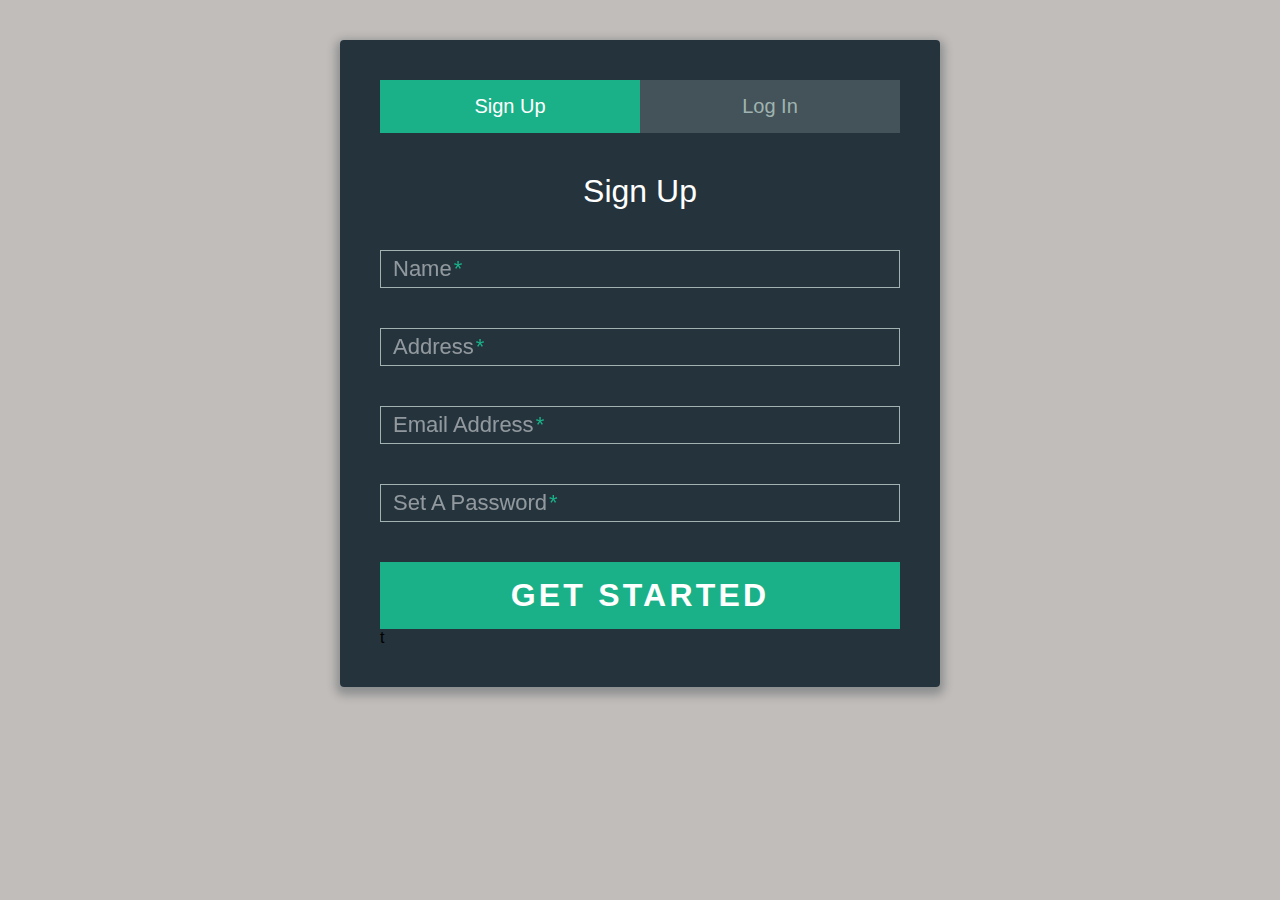
<file: index.html>
<!doctype html>

<html lang="en">
<head>
  <meta charset="utf-8">

  <title>The Bank</title>
  <meta name="description" content="The Bank">

  <link rel="stylesheet" href="css/styles.css?v=1.0">

</head>

<body>
<div class="form">
      <ul class="tab-group">
        <li class="tab active"><a href="#signup">Sign Up</a></li>
        <li class="tab"><a href="#login">Log In</a></li>
      </ul>
      
      <div class="tab-content">
        <div id="signup">   
          <h1>Sign Up</h1>
                
            <div class="field-wrap">
              <label>
                Name<span class="req">*</span>
              </label>
              <input type="text" required autocomplete="off" id="submitFormInput1"/>
            </div>

            <div class="field-wrap">
                <label>
                  Address<span class="req">*</span>
                </label>
                <input type="text"required autocomplete="off" id="submitFormInput2"/>
              </div>

          <div class="field-wrap">
            <label>
              Email Address<span class="req">*</span>
            </label>
            <input type="email"required autocomplete="off" id="submitFormInput3"/>
          </div>
          
          <div class="field-wrap">
            <label>
              Set A Password<span class="req">*</span>
            </label>
            <input type="password"required autocomplete="off" id="submitFormInput4"/>
          </div>
          
          <button type="submit" class="button button-block" id="submitregister">Get Started</button>          

        </div>
        
        <div id="login">   
          <h1>Welcome Back!</h1>         
            <div class="field-wrap">
            <label>
              Email Address<span class="req">*</span>
            </label>
            <input type="email"required autocomplete="off" id="loginFormInput1"/>
          </div>
          
          <div class="field-wrap">
            <label>
              Password<span class="req">*</span>
            </label>
            <input type="password"required autocomplete="off" id="loginFormInput2"/>
          </div>
          
          <button class="button button-block" id="submitlogin">Log In</button>
        
        </div>
        
      </div>t
      
</div> <!-- /form -->

  <script src="https://ajax.googleapis.com/ajax/libs/jquery/3.3.1/jquery.min.js"></script>
  <script src="js/scripts.js"></script>
  <script>
  $(document).ready(function($) {

    $('#submitlogin').on('click', function () {

        var loginEmail = $('#loginFormInput1').val();
        var loginPW = $('#loginFormInput2').val();
        _data = {
                "email": loginEmail,
                "password": loginPW
            }
        $.ajax({
            type: "POST",
            dataType: 'json',
            contentType: "application/json; charset=utf-8",
            url:'http://localhost:8080/api/bank/login',
            data: JSON.stringify( _data ),
            statusCode: {
                        200: function(response) {
                          window.location.href = 'bank_account.html?'+response;
                          console.log(response);
                        }
                        },
            success: function(data) {        
            },
            error: function() {
                console.log("Data didn't get sent!!");
            }
        })
    });
    $('#submitregister').on('click', function () {
        var query = window.location.search.substring(1);
        var vars = query.split("?");
        var submitname = $('#submitFormInput1').val();
        var submitaddress = $('#submitFormInput2').val();
        var submitemail = $('#submitFormInput3').val();
        var submitpassword = $('#submitFormInput4').val();
        _data = {
                "name": submitname,
                "address": submitaddress,
                "email": submitemail,
                "password": submitpassword,
            }
        $.ajax({
            type: "POST",
            dataType: 'json',
            contentType: "application/json; charset=utf-8",
            url:'http://localhost:8080/api/bank/register',
            data: JSON.stringify( _data ),
            statusCode: {
                        200: function(response) {
                          window.location.href = 'bank_account.html?'+response;
                        }
                        },
            success: function(data) {        
            },
            error: function() {
                console.log("Data didn't get sent!!");
            }
        })
    });
})
  </script>
</body>
</html>
</file>
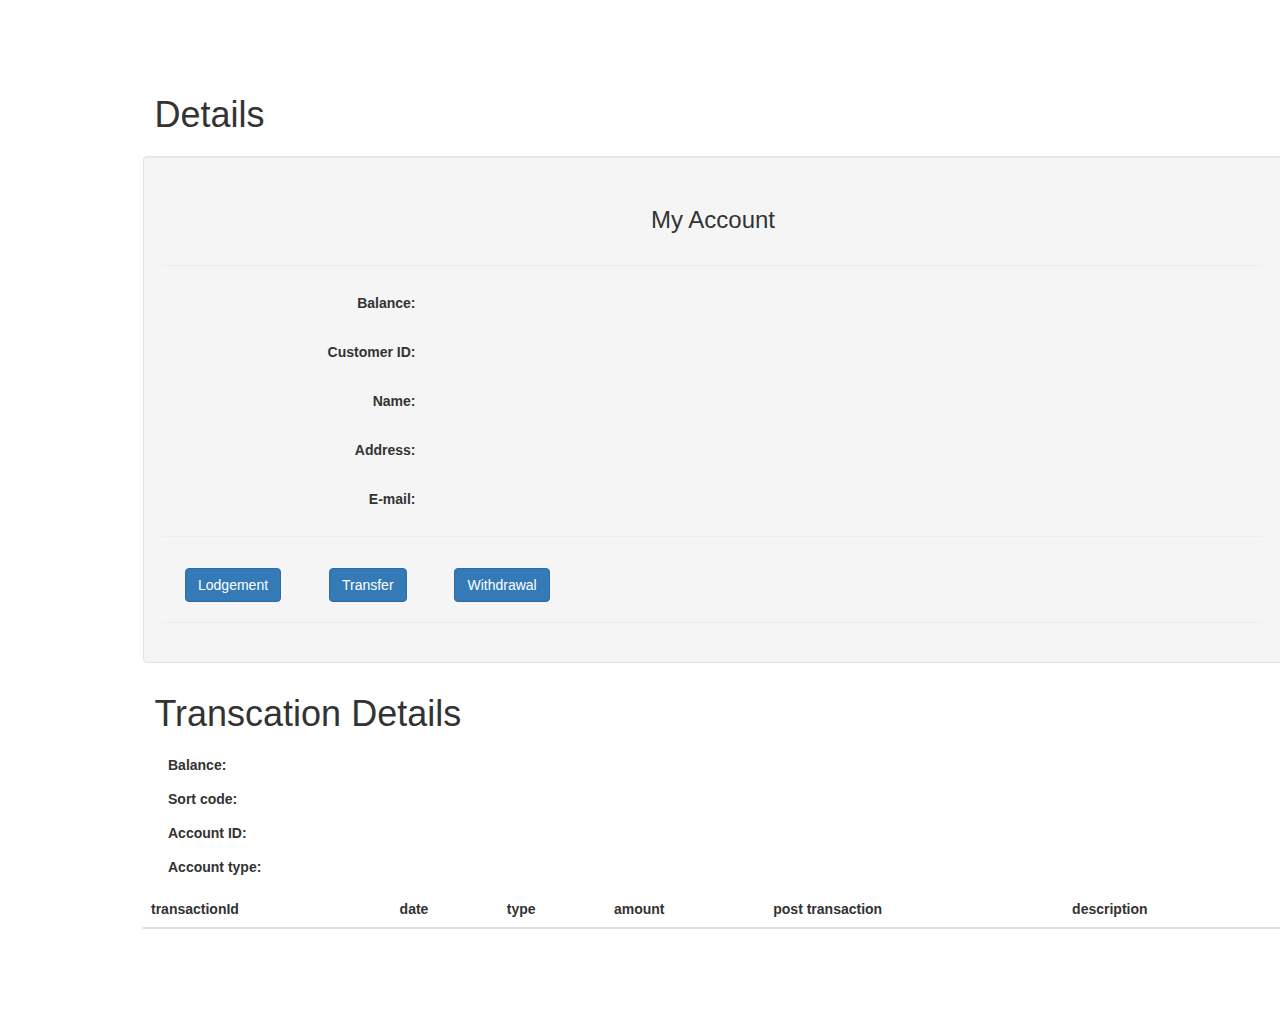
<file: account_details.html>
<!doctype html>

<html lang="en">
<head>
  <meta charset="utf-8">

  <title>The Bank</title>
  <meta name="description" content="The Bank">

  <link rel="stylesheet" href="css/bank_account.css?v=1.0">
  <!-- Latest compiled and minified CSS -->
<link rel="stylesheet" href="https://maxcdn.bootstrapcdn.com/bootstrap/3.3.7/css/bootstrap.min.css" integrity="sha384-BVYiiSIFeK1dGmJRAkycuHAHRg32OmUcww7on3RYdg4Va+PmSTsz/K68vbdEjh4u" crossorigin="anonymous">

</head>

<body>
    <div class="container">
        <h1>Details</h1>
            <div class="well">
                <form class="form-horizontal">
                <h3 class="text-center">My Account</h3>
                <hr />
                <div class="form-group">
                    <label class="control-label col-sm-3">Balance:</label>
                    <div class="form-control-static col-sm-7">
                        <label class="getbalance"></label>
                    </div>
                </div>
                <div class="form-group">
                    <label for="id" class="control-label col-sm-3">Customer ID:</label>
                    <div class="form-control-static col-sm-7">
                        <label id="userID"></label>
                    </div>
                </div>
                <div class="form-group">
                    <label for="name" class="control-label col-sm-3">Name:</label>
                    <div class="form-control-static col-sm-3">
                    <label id="userName"></label>
                    </div>
                </div>
                <div class="form-group">
                    <label for="address" class="control-label col-sm-3">Address:</label>
                    <div class="form-control-static col-sm-3">
                        <label id="userAddress"></label>
                    </div>
                </div>
                <div class="form-group">
                    <label for="email" class="control-label col-sm-3">E-mail:</label>
                    <div class="form-control-static col-sm-3">
                        <label id="userEmail"></label>
                    </div>
                </div>
                </form>
                <hr />
                <button type="button" class="btn btn-primary padding" id="lodgement">
                    Lodgement
                </button>
                <button type="button" class="btn btn-primary padding" id="transfer">
                    Transfer
                </button>
                <button type="button" class="btn btn-primary padding" id="withdrawal">
                    Withdrawal
                </button>
                <hr />

                <!-- lodgement -->
                <div class="padding"  id="lodgementSelection" style="display: none;">
                    <h2>Lodgement Form</h2>
                    <form id="lodgementForm">
                        <div class="form-group">
                            <label for="lodgementFormInput1">Amount</label>
                            <input type="number" min="0" class="form-control" id="lodgementFormInput1">
                        </div>
                        <div class="form-group">
                            <label for="lodgementFormInput2">Description</label>
                            <input type="text" class="form-control" id="lodgementFormInput2">
                        </div>
                    </form>
                    <button type="button" class="btn btn-primary padding-t" id="SubmitLodgement">
                        Submit
                    </button>
                    <button type="button" class="btn btn-primary padding-t" id="cancelLodgement">
                        Cancel
                    </button>
                    <hr />
                </div>

                <!-- transfer -->
                <div class="padding"  id="transferSelection" style="display: none;">
                    <h2>Transfer Form</h2>
                    <form id="transferForm">
                        <div class="form-group">
                            <label for="transferFormInput1">Amount</label>
                            <input type="number" min="0" class="form-control" id="transferFormInput1" name="amount">
                        </div>
                        <div class="form-group">
                            <label for="transferFormInput2">Description</label>
                            <input type="text" class="form-control" id="transferFormInput2" name="description">
                        </div>
                        <div class="form-group">
                            <label for="transferFormInput3">To another account</label>
                            <input type="text" class="form-control" id="transferFormInput3" placeholder="account id" name="anotherAccount">
                        </div>
                    </form>
                    <button type="button" class="btn btn-primary padding-t" id="SubmitTransfer">
                        Submit
                    </button>
                    <button type="button" class="btn btn-primary padding-t" id="cancelTransfer">
                        Cancel
                    </button>
                    <hr />
                </div>

                <!-- withdrawal -->
                <div class="padding"  id="withdrawalSelection" style="display: none;">
                    <h2>Withdrawal Form</h2>
                    <form id="withdrawalForm">
                        <div class="form-group">
                            <label for="withdrawalFormInput1">Amount</label>
                            <input type="number" min="0" class="form-control" id="withdrawalFormInput1">
                        </div>
                        <div class="form-group">
                            <label for="withdrawalFormInput2">Description</label>
                            <input type="text" class="form-control" id="withdrawalFormInput2">
                        </div>
                    </form>
                    <button type="button" class="btn btn-primary padding-t" id="SubmitWithdrawal">
                        Submit
                    </button>
                    <button type="button" class="btn btn-primary padding-t" id="cancelWithdrawal">
                        Cancel
                    </button>
                    <div class="alert alert-success padding-t" role="alert" id="withdrawal-success" style="display: none;">Success</div>
                    <div class="alert alert-danger padding-t" role="alert" id="withdrawal-danger" style="display: none;"></div>
                    <hr />
                </div>
            </div>
            <!-- transcation list -->
            <div class="transcationList">
                    <h1>Transcation Details</h1>
                    <div class="row" style="margin-left:10px">
                        <label for="balance" class="control-label col-sm-3">Balance:</label>
                        <div class="form-control-static col-sm-7">
                            <label class="getbalance"></label>
                        </div>
                        <label for="sortCode" class="control-label col-sm-3">Sort code:</label>
                        <div class="form-control-static col-sm-7">
                            <label id="usersortCode"></label>
                        </div>
                        <label for="accountid" class="control-label col-sm-3">Account ID:</label>
                        <div class="form-control-static col-sm-7">
                            <label id="useraccountID"></label>
                        </div>
                        <label for="accountType" class="control-label col-sm-3">Account type:</label>
                        <div class="form-control-static col-sm-7">
                            <label id="getaccountType"></label>
                        </div>
                    </div>
                <table class="table table-striped">
                    <thead>
                        <tr>
                            <th scope="col">transactionId</th>
                            <th scope="col">date</th>
                            <th scope="col">type</th>
                            <th scope="col">amount</th>
                            <th scope="col">post transaction</th>
                            <th scope="col">description</th>
                        </tr>
                    </thead>
                    <tbody class="transcationTable">
                    </tbody>
                </table>
            </div>
        </div>
<script src="https://ajax.googleapis.com/ajax/libs/jquery/3.3.1/jquery.min.js"></script>
<script>
        $(document).ready(function($) {
            // lodgement
        $("#lodgement").click(function(){
            document.getElementById("lodgementSelection").style.display="block";
        });
        $("#cancelLodgement").click(function(){
            document.getElementById("lodgementSelection").style.display="none";
            document.getElementById("lodgementFormInput1").value = "";
            document.getElementById("lodgementFormInput2").value = "";
        });
        // transfer
        $("#transfer").click(function(){
            document.getElementById("transferSelection").style.display="block";
        });
        $("#cancelTransfer").click(function(){
            document.getElementById("transferSelection").style.display="none";
            document.getElementById("transferFormInput1").value = "";
            document.getElementById("transferFormInput2").value = "";
            document.getElementById("transferFormInput3").value = "";
        });
        // withdrawal
        $("#withdrawal").click(function(){
            document.getElementById("withdrawalSelection").style.display="block";
        });
        $("#cancelWithdrawal").click(function(){
            document.getElementById("withdrawalSelection").style.display="none";
            document.getElementById("withdrawalFormInput1").value = "";
            document.getElementById("withdrawalFormInput2").value = "";
        });

        $('#SubmitLodgement').on('click', function () {
            var query = window.location.search.substring(1);
            var vars = query.split("?");
            var vars2 = query.split("&");
            var lodgementAmount = $('#lodgementFormInput1').val();
            var lodgementDescription = $('#lodgementFormInput2').val();
            console.log(vars,lodgementAmount,lodgementDescription)
            _data = {
                    "type": "credit",
                    "amount": lodgementAmount,
                    "postTransaction": 0,
                    "description": lodgementDescription,
                    "accountId": vars2[1]
                }
            $.ajax({
                type: "POST",
                dataType: 'json',
                contentType: "application/json; charset=utf-8",
                url:'http://localhost:8080/api/bank/credit',
                data: JSON.stringify( _data ),
                statusCode: {
                            204: function() {
                                setTimeout(
                                    function() 
                                    {
                                        location.reload();
                                    }, 100);
                            }
                            },
                success: function(data) {        
                },
                error: function() {
                    console.log("Data didn't get sent!!");
                }
            })
        });
        $('#SubmitWithdrawal').on('click', function () {
            var query = window.location.search.substring(1);
            var vars = query.split("?");
            var vars2 = query.split("&");
            var withdrawalAmount = $('#withdrawalFormInput1').val();
            var withdrawalDescription = $('#withdrawalFormInput2').val();
            console.log(vars,withdrawalAmount,withdrawalDescription)
            _data = {
                    "type": "debit",
                    "amount": withdrawalAmount,
                    "postTransaction": 0,
                    "description": withdrawalDescription,
                    "accountId": vars2[1]
                }
            $.ajax({
                type: "POST",
                dataType: 'json',
                contentType: "application/json; charset=utf-8",
                url:'http://localhost:8080/api/bank/withdrawal',
                data: JSON.stringify( _data ),
                statusCode: {
                            204: function() {
                                document.getElementById("withdrawal-success").style.display="block";
                                // $("#withdrawal-success").text(jqxhr.responseText); 
                                setTimeout(
                                    function() 
                                    {
                                        location.reload();
                                    }, 100);
                            },
                            409: function(jqxhr) {
                                document.getElementById("withdrawal-danger").style.display="block";
                                $("#withdrawal-danger").text(jqxhr.responseText); 
                            }
                            },
                success: function(data) {        
                },
                error: function() {
                    console.log("Data didn't get sent!!");
                }
            })
        });
        $('#SubmitTransfer').on('click', function () {
            var query = window.location.search.substring(1);
            var vars = query.split("?");
            var vars2 = query.split("&");
            var transferAmount = $('#transferFormInput1').val();
            var transferDescription = $('#transferFormInput2').val();
            var transferanother = $('#transferFormInput3').val();
            $.ajax({
                type: "POST",
                dataType: 'json',
                contentType: "application/json; charset=utf-8",
                url:'http://localhost:8080/api/bank/transfer/'+vars2[1] +'/'+transferanother+'?amount='+transferAmount+'&description='+transferDescription,
                // data: {id: vars[0], amount: transferAmount, description:transferDescription, anotherId:transferanother},
                statusCode: {
                            204: function() {
                                document.getElementById("withdrawal-success").style.display="block";
                                // $("#withdrawal-success").text(jqxhr.responseText); 
                                setTimeout(
                                    function() 
                                    {
                                        location.reload();
                                    }, 100);
                            },
                            409: function(jqxhr) {
                                document.getElementById("withdrawal-danger").style.display="block";
                                $("#withdrawal-danger").text(jqxhr.responseText); 
                            }
                            },
                success: function(data) {        
                },
                error: function() {
                    console.log("Data didn't get sent!!");
                }
            })
        });
    })
    $(function(){
        var query = window.location.search.substring(1);
        var vars = query.split("?");
        var vars2 = query.split("&");
        var $userID = $('#userID')
        var $userName = $('#userName')
        var $userAddress = $('#userAddress')
        var $userEmail = $('#userEmail')
        $.ajax({
            type:'GET',
            url: 'http://localhost:8080/api/bank/description/customer/'+vars2[0],
            dataType: 'json',
            success: function(data){
                $userID.append(data.customerId);
                $userName.append(data.name);
                $userAddress.append(data.address);
                $userEmail.append(data.email);
            }
        });
    });
    function formatDate(date) {
        var monthNames = [
            "January", "February", "March",
            "April", "May", "June", "July",
            "August", "September", "October",
            "November", "December"
        ];
        var d = new Date(date);
        var formattedDate = d.getDate() + "-" + monthNames[(d.getMonth())] /*(d.getMonth() + 1) -- month in number*/+ "-" + d.getFullYear();
        var hours = (d.getHours() < 10) ? "0" + d.getHours() : d.getHours();
        var minutes = (d.getMinutes() < 10) ? "0" + d.getMinutes() : d.getMinutes();
        var formattedTime = hours + ":" + minutes;

        return formattedDate + ' ' + formattedTime;
    }
    $(function(){
        var query = window.location.search.substring(1);
        console.log("query:"+query);
        var vars = query.split("?");
        var vars2 = query.split("&");
        console.log("vars:"+vars+'; 2='+vars2[0]+'; 3='+vars2[1]);
        // for (var i=0;i<vars.length;i++) {
        //         var pair = vars[i].split("=");
        //         if(pair[0] == variable){return pair[1];}
        // }
        // return(false);
        // //Getting the parameter-
        // v = query_string('v');  // Will return '12345' if url is www.example.com/?v=12345

        $.ajax({
            type:'GET',
            url: 'http://localhost:8080/api/bank/description/customer/account/'+vars2[1],
            dataType: 'json',
            success: function(data){
                $('#usersortCode').append(data.sortCode);
                $('#useraccountID').append(data.accountId);
                $('.getbalance').append(data.balance);
                $('#getaccountType').append(data.accountType);
                for (var i=0; i<data.transactions.length; i++) {
                    $('.transcationTable').append('<tr><td>'+data.transactions[i].transactionId+'</td><td>'+(formatDate(data.transactions[i].date))+'</td><td>'+data.transactions[i].type+'</td><td>'+data.transactions[i].amount+'</td><td>'+data.transactions[i].postTransaction+'</td><td>'+data.transactions[i].description+'</td></tr>');
                    }
            }
        });
    });

</script>
</body>
</html>
</file>
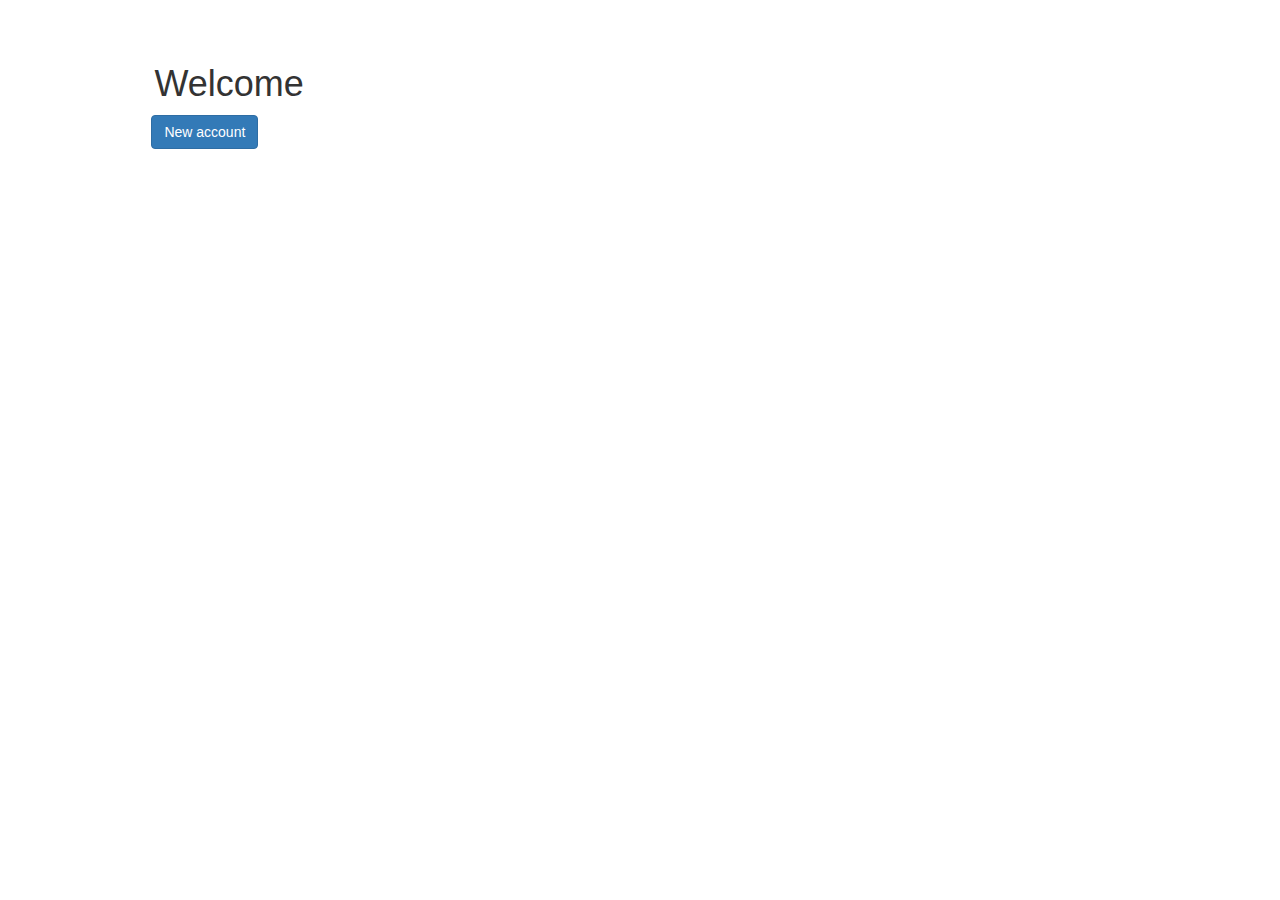
<file: bank_account.html>
<!doctype html>

<html lang="en">
<head>
  <meta charset="utf-8">

  <title>The Bank</title>
  <meta name="description" content="The Bank">

  <link rel="stylesheet" href="css/bank_account.css?v=1.0">
  <!-- Latest compiled and minified CSS -->
<link rel="stylesheet" href="https://maxcdn.bootstrapcdn.com/bootstrap/3.3.7/css/bootstrap.min.css" integrity="sha384-BVYiiSIFeK1dGmJRAkycuHAHRg32OmUcww7on3RYdg4Va+PmSTsz/K68vbdEjh4u" crossorigin="anonymous">

</head>

<body>
    <div class="container">
        <div class="row">
            <div class="col-xs-12">
                <h1 class="containerIntro">Welcome</h1><h1 id="userName" class="containerIntro"></h1>
            </div>
            <button type="button" class="btn btn-primary padding" id="showCreate">
                New account
            </button>
            <div class="padding" style="display: none;" id="newAccount">
                <select class="form-control" id="Select" name="Selct" required>
                    <option selected="selected" disabled="disabled" >Account type</option>
                    <option value="saving">Saving account</option>
                    <option value="current">Current account</option>
                </select>
                <button type="button" class="btn btn-primary padding-t" id="createAccount">
                    Create
                </button>
                <button type="button" class="btn btn-primary padding-t" id="cancelAccount">
                    Cancel
                </button>
            </div>
        </div>
        <div class="customerAccountCard"> <!-- customer's account are below -->

        </div>
    </div>
    <!-- End of container -->

<script src="https://ajax.googleapis.com/ajax/libs/jquery/3.3.1/jquery.min.js"></script>
<script>
    $(document).ready(function($) {
        $("#showCreate").click(function(){
            document.getElementById("newAccount").style.display="block";
        });
        $("#cancelAccount").click(function(){
            document.getElementById("newAccount").style.display="none";
            $('#Select option').prop('selected', function() {
                return this.defaultSelected;
            });

        });
        $('#createAccount').on('click', function () {
            var query = window.location.search.substring(1);
            var vars = query.split("?");
            console.log("I am" +vars);
                var selectTpye = $('#Select option:selected').val();
                if(selectTpye == "saving" || selectTpye == "current"){
                    _data = {
                            "sortCode": "938912",
                            "balance": 0,
                            "accountType": selectTpye,
                            "customerId": vars[0],
                            "transactions": []
                        }
                    $.ajax({
                        type: "POST",
                        dataType: 'json',
                        contentType: "application/json; charset=utf-8",
                        url:'http://localhost:8080/api/bank/createAccount',
                        data: JSON.stringify( _data ),
                        statusCode: {
                            201: function() {
                                setTimeout(
                                    function() 
                                    {
                                        location.reload();
                                    }, 100);
                            }
                            },
                        success: function(data) {
                                       
                        },
                        error: function() {
                            console.log("Data didn't get sent!!");
                        }
                    })
                }
        });
    })

    $(function(){
        var query = window.location.search.substring(1);
        var vars = query.split("?");
        var $userName = $('#userName')
        var $currentBalance = $('#currentBalance')
        $.ajax({
            type:'GET',
            url: 'http://localhost:8080/api/bank/description/customer/'+vars,
            dataType: 'json',
            success: function(data){
                for (var i=0; i<data.accounts.length; i++) {
                    $('.customerAccountCard').append(
                    '<div class="card"><div class="bg-light text-dark four"><div class="card-body text-center"><h2 class="card-title containerIntro dataIntro dataIntroWord">'+data.accounts[i].accountType+'</h2><h2 class="containerIntro">Account</h2><span>Track your finances like a boss</span><h1 class="containerIntro">$</h1><h1 id="currentBalance" class="containerIntro dataIntro">'+data.accounts[i].balance+'</h1><p>Current Balance</p><div class="card-footer"><h4><a href="account_details.html?'+data.accounts[i].customerId+'&'+data.accounts[i].accountId+'" target="_blank">See details</a></h4></div></div></div></div><!--   End of card -->');
                    }
                $userName.append(data.name);
                console.log(data);
                console.log(data.accounts.length);
                // $('.customerAccountCard').append('<div class="cloud"><p>'+$('#cloudName').val()+'</p><p>'+$('#cloudFamily').val()+'</p></div>');
                

            }
        });
    });
    

</script>
</body>
</html>
</file>
<file: css/styles.css>
*, *:before, *:after {
  box-sizing: border-box;
}

html {
  overflow-y: scroll;
}

body {
  background: #c1bdba;
  font-family: 'Titillium Web', sans-serif;
}

a {
  text-decoration: none;
  color: #1ab188;
  transition: .5s ease;
}
a:hover {
  color: #179b77;
}

.form {
  background: rgba(19, 35, 47, 0.9);
  padding: 40px;
  max-width: 600px;
  margin: 40px auto;
  border-radius: 4px;
  box-shadow: 0 4px 10px 4px rgba(19, 35, 47, 0.3);
}

.tab-group {
  list-style: none;
  padding: 0;
  margin: 0 0 40px 0;
}
.tab-group:after {
  content: "";
  display: table;
  clear: both;
}
.tab-group li a {
  display: block;
  text-decoration: none;
  padding: 15px;
  background: rgba(160, 179, 176, 0.25);
  color: #a0b3b0;
  font-size: 20px;
  float: left;
  width: 50%;
  text-align: center;
  cursor: pointer;
  transition: .5s ease;
}
.tab-group li a:hover {
  background: #179b77;
  color: #ffffff;
}
.tab-group .active a {
  background: #1ab188;
  color: #ffffff;
}

.tab-content > div:last-child {
  display: none;
}

h1 {
  text-align: center;
  color: #ffffff;
  font-weight: 300;
  margin: 0 0 40px;
}

label {
  position: absolute;
  -webkit-transform: translateY(6px);
          transform: translateY(6px);
  left: 13px;
  color: rgba(255, 255, 255, 0.5);
  transition: all 0.25s ease;
  -webkit-backface-visibility: hidden;
  pointer-events: none;
  font-size: 22px;
}
label .req {
  margin: 2px;
  color: #1ab188;
}

label.active {
  -webkit-transform: translateY(50px);
          transform: translateY(50px);
  left: 2px;
  font-size: 14px;
}
label.active .req {
  opacity: 0;
}

label.highlight {
  color: #ffffff;
}

input, textarea {
  font-size: 22px;
  display: block;
  width: 100%;
  height: 100%;
  padding: 5px 10px;
  background: none;
  background-image: none;
  border: 1px solid #a0b3b0;
  color: #ffffff;
  border-radius: 0;
  transition: border-color .25s ease, box-shadow .25s ease;
}
input:focus, textarea:focus {
  outline: 0;
  border-color: #1ab188;
}

textarea {
  border: 2px solid #a0b3b0;
  resize: vertical;
}

.field-wrap {
  position: relative;
  margin-bottom: 40px;
}

.top-row:after {
  content: "";
  display: table;
  clear: both;
}
.top-row > div {
  float: left;
  width: 48%;
  margin-right: 4%;
}
.top-row > div:last-child {
  margin: 0;
}

.button {
  border: 0;
  outline: none;
  border-radius: 0;
  padding: 15px 0;
  font-size: 2rem;
  font-weight: 600;
  text-transform: uppercase;
  letter-spacing: .1em;
  background: #1ab188;
  color: #ffffff;
  transition: all 0.5s ease;
  -webkit-appearance: none;
}
.button:hover, .button:focus {
  background: #179b77;
}

.button-block {
  display: block;
  width: 100%;
}

.forgot {
  margin-top: -20px;
  text-align: right;
}
</file>
<file: css/bank_account.css>
@import url("https://fonts.googleapis.com/css?family=Lato:400,400i,700");

body {
  background-color: #cac5c5;
  margin: 5% 10%;
  padding: 5% 10%;
}

.container {
  /* display: flex;
  flex: 1;
  padding-top: 20px;
  flex-wrap: wrap;
  justify-content: center; */
}
.padding{
  margin: 1% 2%;
}
.padding-t{
  margin: 1% 0;
}
.border-shadow-left{
    border-left: 1px solid #dbd8cf;
    background: linear-gradient(left, #eee  0%, #fff 10%);
    background: -ms-linear-gradient(left, #eee  0%,#fff 10%);
    background: -moz-linear-gradient(left, #eee  0%,#fff 10%);
    background: -webkit-linear-gradient(left, #eee  0%, #fff 10%);
    box-shadow: -44px 120px 80px -72px #fff inset, -44px -120px 80px -72px #fff inset;
min-height: 400px;
}

.four {
    -moz-box-shadow: 0 0 10px #777777;
    -webkit-box-shadow: 0 0 10px #777777;
    box-shadow: 0 0 10px #777777;
    padding: 10px 0;
}
.card {
  display: flex;
  flex-direction: column;
  width: 430px;
  height: 320px;
  background-color: #ffffff;
  border-radius: 8px;
  padding: 10px 30px;
  margin: 40px;
}

.card-details {
  display: flex;
  justify-content: flex-start;
}

.card-section {
  flex: 0 0 50%;
}

.card-footer {
  width: 100%;
  border-top: 2px solid #f1f1f1;
  margin-top: 30px;
  align-self: flex-end;
}

.card-footer h4 {
  text-align: center;
  color: #333;
  opacity: 0.6;
}

.card-footer h4:hover {
  opacity: 1;
}
.card-footer h4 a {
    color: #333;
  }
  .card-footer h4 a:link {
    text-decoration: none;
}

h1, h2, h3, h4, span, p {
    padding: 1%;
  font-family: Lato, sans-serif;
}

h1 {
  font-size: 2.8rem;
  color: #1A7BB3;
}
/* stule for data from database */
.containerIntro{
    display: inline;
    margin: 0 1% 0 0;
}
.dataIntro{
    color: #751201;
}
.dataIntroWord{
    text-transform: uppercase;
    padding: 0 1% 0 1%;
}

 /* end of style */
h2 {
  font-size: 1.8em;
  line-height: 1;
  color: #002147;
}

h3 {
  font-size: 1.6em;
  line-height: 1;
}

h4 {
  font-size: 1em;
  line-height: 1;
}

p {
  opacity: 0.3;
  font-weight: 800;
  font-size: 1em;
}

span {
  font-size: 1rem;
  text-transform: uppercase;
  font-weight: 700;
  opacity: 0.6;
  display: block;
}
</file>
